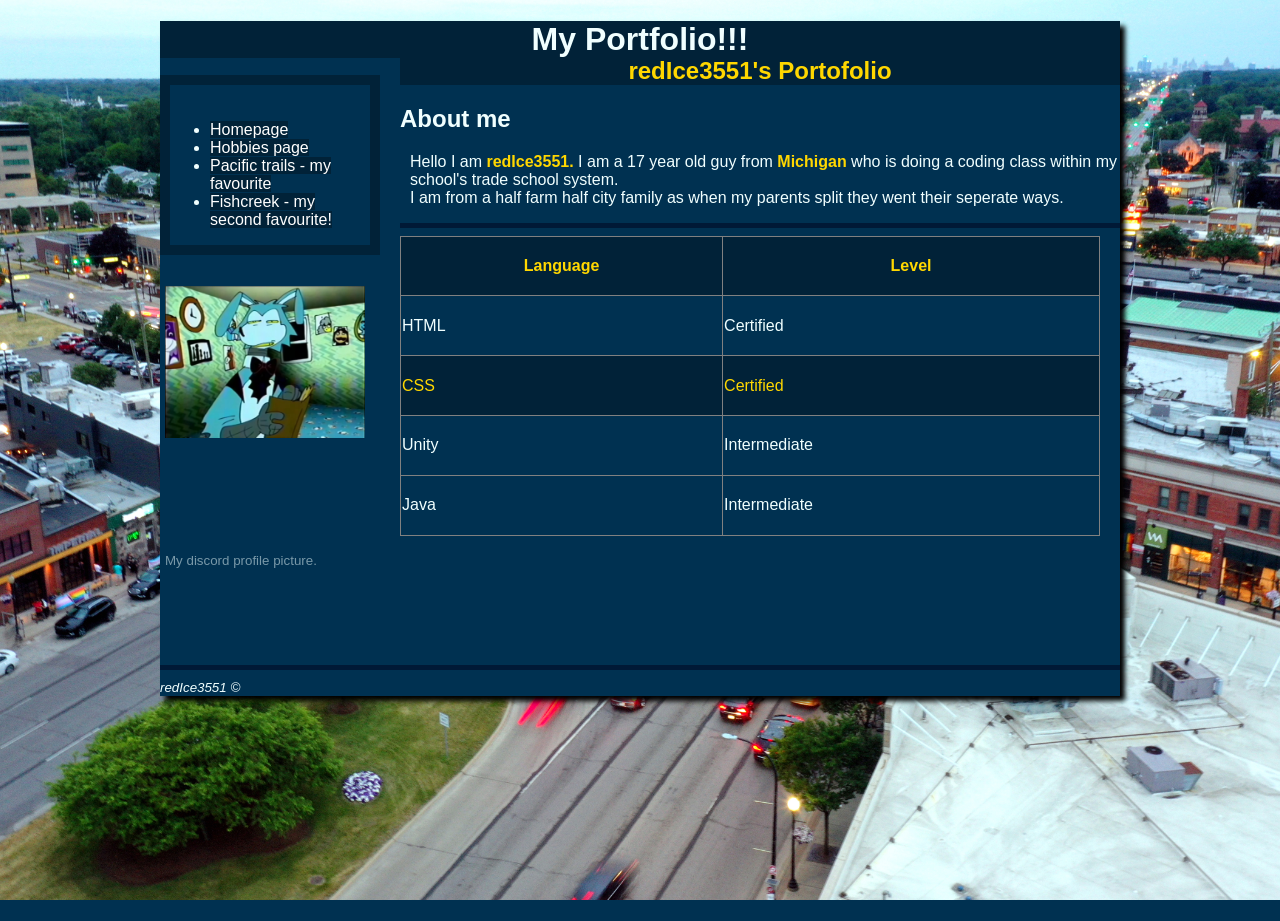
<file: index.html>
<!DOCTYPE html>
<html lang="en">
<head>
    <meta charset="UTF-8">
    <meta name="viewport" content="width=device-width, initial-scale=1.0">
    <title>redIce3551's portfolio</title>
        <link rel="stylesheet" href="portfolio.css">
        <style> 
                nav { float: left; width: 220px; }
                main { margin-left: 240px; 
                    height: 600px;}

                img[src="images/bonReading.jpg"] {
                    position: absolute;
                    left: 5px;
                    top: 265px; /* adjust if needed to align with nav vertically */
                    width: 200px;
                    height: auto;
                    margin-top: 0;
                }
                html, body { height: 100%; }
                body {
                    background-size: cover;
                    background-position: center;
                    background-repeat: no-repeat;
                    background-attachment: fixed;
                    
                }
                
        </style>
</head>
<body style="background-image: url('images/Ferndale.jpg');">
    <div id="wrapper">
    <header>
        <h1 style="text-align:center;">My Portfolio!!!</h1>
    </header>
    <nav>
        <ul>
            <li><a href="index.html">Homepage</a> &nbsp;</li>
            <li><a href="hobbies.html">Hobbies page</a> &nbsp;</li>
            <li><a href="examples/pacific.html">Pacific trails - my favourite</a> &nbsp;</li>
            <li><a href="examples/fishcreek.html">Fishcreek - my second favourite!</a></li>
        </ul>
    </nav>
    <main>
        <h2 style="background-color:#012238; font-weight:bold; color:gold; margin-top: -23px; text-align:center;">redIce3551's Portofolio</h2>

        <h2>About me</h2>
            <p style="padding-left:10px">Hello I am <span class="ferndale">redIce3551.</span> I am a 17 year old guy from <span class="ferndale">Michigan</span> who is doing a coding class within my school's trade school system.
            <br>I am from a half farm half city family as when my parents split they went their seperate ways.<br>
            </p>
            <hr>
            <table border="1">
                <tr style="background-color:#012238; color:gold;">
                    <th>Language</th>
                    <th>Level</th>
                </tr>
                <tr>
                    <td>HTML</td>
                    <td>Certified</td>
                </tr>
                <tr style="background-color:#012238; color:gold;">
                    <td>CSS</td>
                    <td>Certified</td>
                </tr>
                <tr>
                    <td>Unity</td>
                    <td>Intermediate</td>
                </tr>
                <tr>
                    <td>Java</td>
                    <td>Intermediate</td>
                </tr>
            </table>
            <figure><img src="images/bonReading.jpg" alt="Bon being unable to read" width="200" height="250"></figure><br>
            <figcaption style="opacity:0.5; position:absolute; left:5px; top:530px; width:200px; text-align:left;">
                <small>My discord profile picture.</small>
            </figcaption>
    </main>
    <footer>
        <hr>
        <small><i>redIce3551 &copy;</i></small>
    </footer>
    </div>
</body>
</html>
</file>
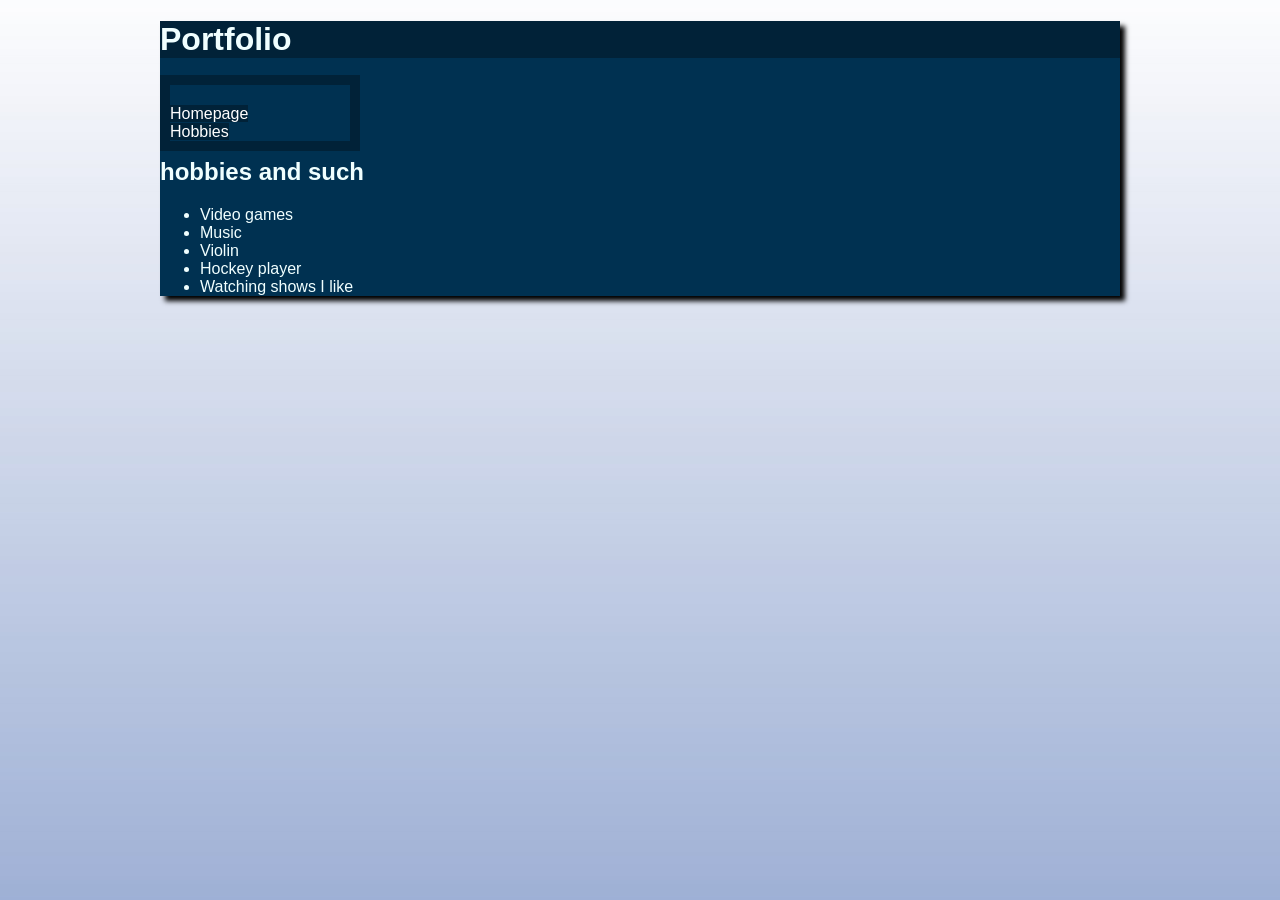
<file: hobbies.html>
<!DOCTYPE html>
<html lang="en">
<head>
    <meta charset="UTF-8">
    <meta name="viewport" content="width=device-width, initial-scale=1.0">
    <title>Davericks Hobbies</title>
    <link rel="stylesheet" href="portfolio.css">
    <style>
       body { background-image: url(images/background.jpg); }
        nav { float: left; }
        #wrapper { margin: 0 auto;
          width: 960px;
           width: 960px;
            background-color:#003151;
           margin: auto;
		   box-shadow: 5px 5px 5px #000000;
           position: relative;
}	  
    </style>
</head>
<body>
    <div id="wrapper">

    <header>
        <h1>Portfolio</h1>
    </header>
    <nav>
         <a href="index.html">Homepage</a> &nbsp;
        <a href="hobbies.html">Hobbies</a> &nbsp;
    </nav>
    <main style="margin-top:100px;">
            <h2>hobbies and such</h2>
            <ul>
                <li>Video games</li>
                <li>Music</li>
                <li>Violin</li>
                <li>Hockey player</li>
                <li>Watching shows I like</li>
            </ul>

            <h3></h3>
    </main>
    <footer>

    </footer>
</div>
</body>
</html>
</file>
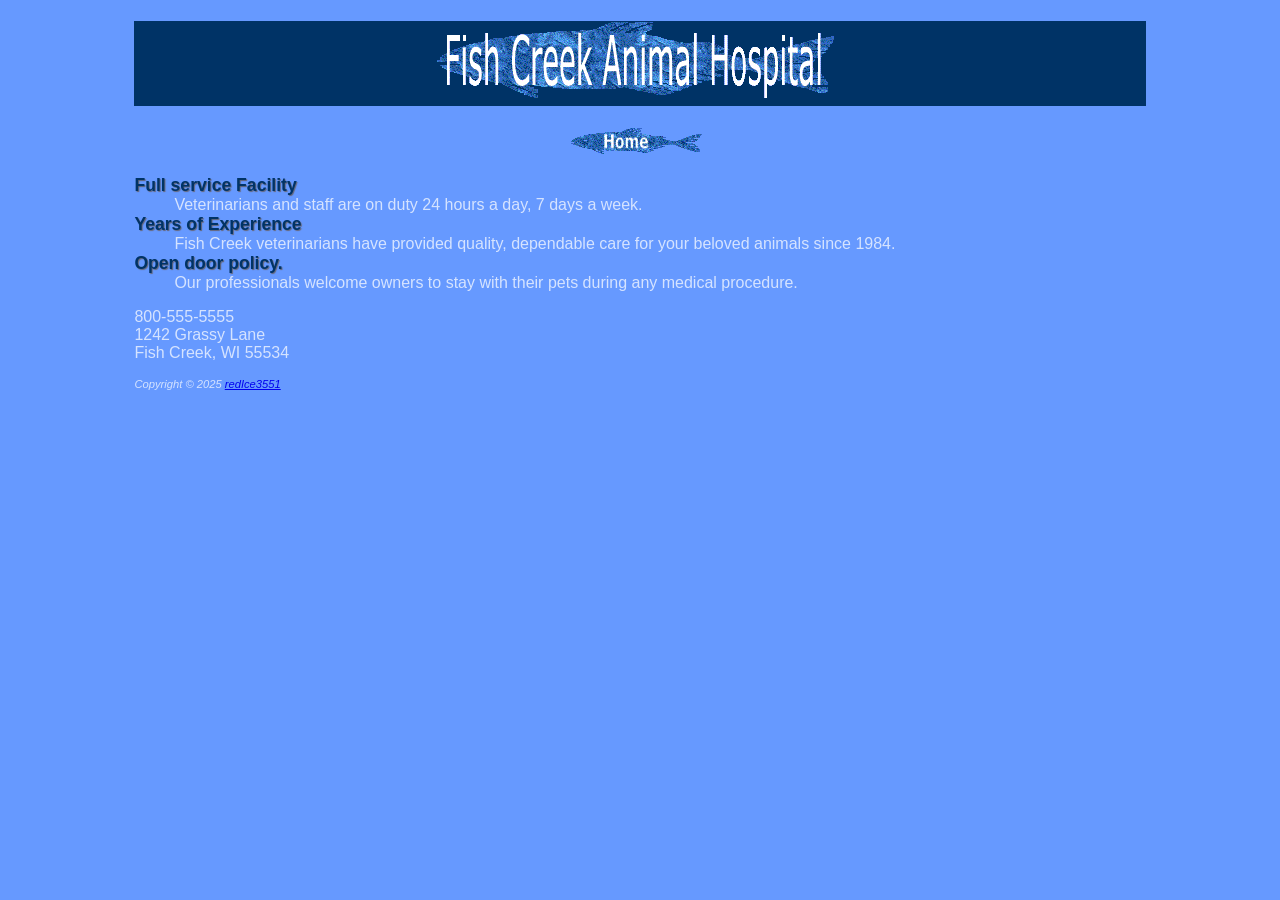
<file: examples/fishcreek.html>
<!DOCTYPE html>
<html lang="en">
<head>
<title>Fish Creek Hospital</title>
<meta charset="utf-8">
<link rel="stylesheet" href="fishcreek.css">
</head>
<body>
    <div id="wrapper">
<header>
        <h1><img src="imageEx/fishcreeklogo.gif" alt="Fishcreek Animal Hospital"></h1>
</header>
<nav>
        <a href="../index.html"><img src="imageEx/home.gif" alt="Home"></a> &nbsp;
</nav>
<main>
    <dl>
        <DT><span class="category">Full service Facility</span></DT>
            <dd>Veterinarians and staff are on duty 24 hours a day, 7 days a week.</dd>
        <dt><span class="category">Years of Experience</span></dt>
            <dd>Fish Creek veterinarians have provided quality, dependable care for your beloved animals since 1984.</dd>
        <dt><span class="category">Open door policy.</span></dt>
            <dd>Our professionals welcome owners to stay with their pets during any medical procedure.</dd>
    </dl>
    <p>800-555-5555<br>1242 Grassy Lane<br>Fish Creek, WI 55534</p>
</main>
<footer>
    Copyright &copy; 2025 <a href ="Contact@xdfcghjkjhctfvg.com"> redIce3551</a>
</footer>
</div>
</body>
</html>
</file>
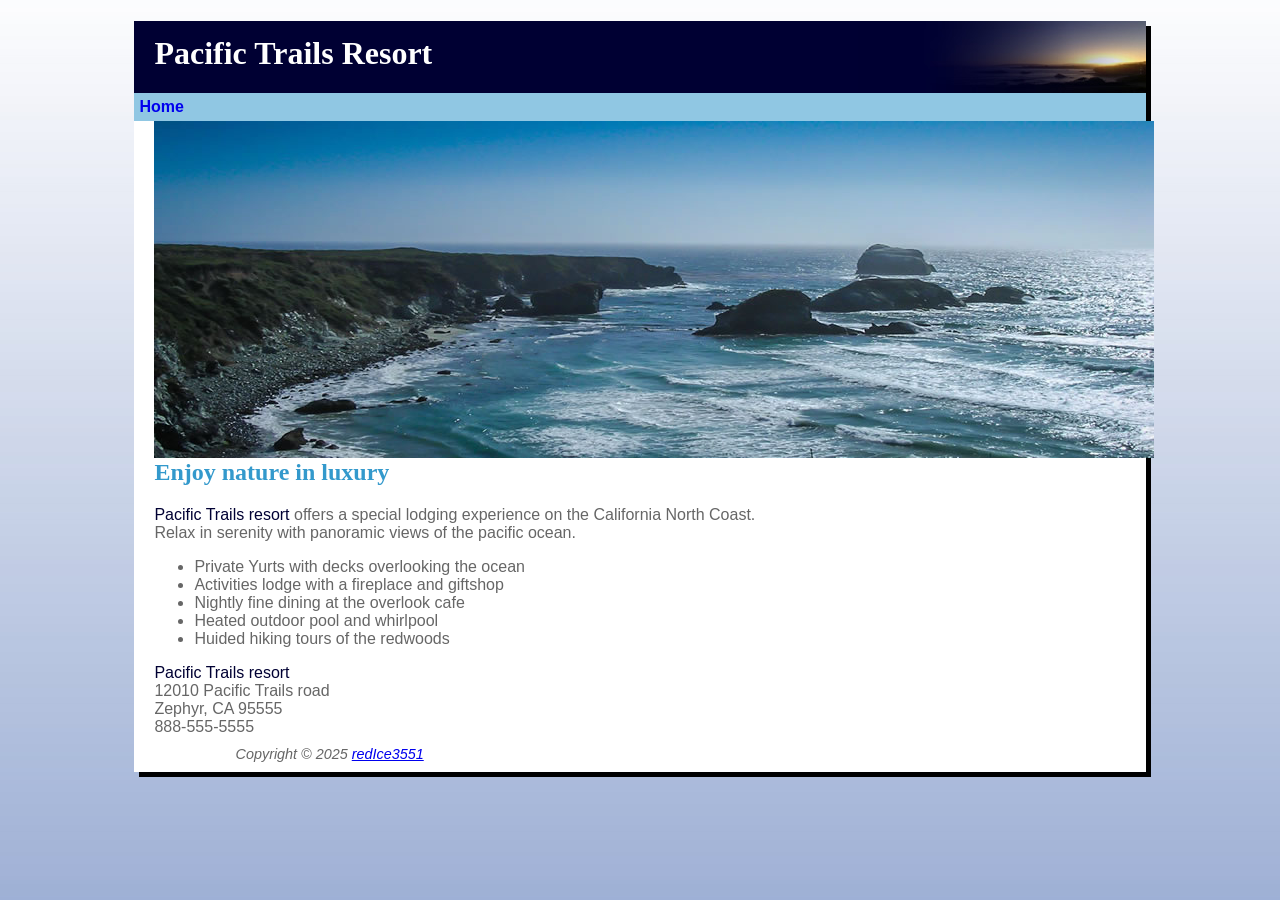
<file: examples/pacific.html>
<!DOCTYPE html>
<html lang="en">
<head>
<title>Pacific Trails resort</title>
<meta charset="utf-8">
<link rel="stylesheet" href="pacific.css">
</head>
<body>
        <div id="wrapper">
<header>
            
        <h1>Pacific Trails Resort</h1>
</header>
<nav>
        <a href="../index.html">Home</a> &nbsp;
</nav> 

<main>
       <div id="homehero"> <img src="imageEx/coast.jpg" alt="A coastline of cliffs"> </div> 
       <br>
    <h2>Enjoy nature in luxury</h2>
        <p><span class="resort">Pacific Trails resort</span> offers a special lodging experience on the California North Coast. <br> Relax in serenity with panoramic views of the pacific ocean.</p>
    <ul>
            <li>Private Yurts with decks overlooking the ocean</li>
            <li>Activities lodge with a fireplace and giftshop</li>
            <li>Nightly fine dining at the overlook cafe</li>
            <li>Heated outdoor pool and whirlpool</li>
            <li>Huided hiking tours of the redwoods</li>
    </ul>
        <div>
                <span class="resort">Pacific Trails resort</span><br>12010 Pacific Trails road<br>Zephyr, CA 95555<br> 888-555-5555
        </div>
</main>
<footer>
    <div>Copyright &copy; 2025 <a href ="Contact@xdfcghjkjhctfvg.com"> redIce3551</a></div>
</footer>
</div>
</body>
</html>
</file>
<file: portfolio.css>
#wrapper { width: 960px;
            background-color:#003151;
           margin: auto;
		   box-shadow: 5px 5px 5px #000000;
           position: relative;}
    .ferndale { color:gold; font-weight:bold; }
    h1 { background-color:#012238; }
    body { background-color:#003151;
         color:azure;
          font-family:'Segoe UI', Tahoma, Geneva, Verdana, sans-serif;}
    hr { background-color:#001936;
         border:none;
          height:5px; }
     nav { padding-top: 20px;
        padding-right: 30px;
        margin-top: -5px;
        float: left;
        width: 200px;
        box-sizing: border-box;
        border: 10px solid #012238; }
    nav a { background-color:#012238;
         color:white;
          text-decoration:none; }
    nav a:hover { color:cyan;}
    nav a:visited { background-color:#012238;
         color:gold; }
    nav a:active { background-color:#012238;
         color:crimson; } 
    header, nav, main, footer { display: block; }
    table { height:300px;
            width:700px;
            border-collapse: collapse; }
</file>
<file: examples/fishcreek.css>
#wrapper { margin-left: auto;
         margin-right: auto;
          width: 80%;
           min-width: 700px;
            Max-width: 1024px;}
    body {background-color:#6699FF;
         color:#D5E3FF;
          font-family: Verdana, Arial, sans-serif;}
    header {background-color:#6699FF;
         color:#D5E3FF;
          font-family:serif;}
    h1 {text-align: center;
         background-color:#003366;}
    nav {font-weight:bold; text-align: center;}
    .category {font-weight: bold;
         background-color:#6699FF;
          color:#003366;
           font-size:1.1em;
        text-shadow: 1px 1px 1px #667;}
    footer {font-size:.70em;
         font-style:italic;}
    footer nav {text-align:left;}
</file>
<file: examples/pacific.css>
main {padding-left: 20px;
      padding-right: 20px;
     display: block;}
body {background-color:#FFFFFF;
     color:#666666;
      font-family: Verdana, Arial, sans-serif;
     background-image: url(imageEx/background.jpg);}
header {background-color:#000033;
     color: #FFFFFF;
      font-family: Georgia, serif;}
h1 {line-height:200%;
     background-image: url(imageEx/sunset.jpg);
          background-position:right;
          background-repeat:no-repeat;
          padding-left: 20px;
          height: 72px;
               margin-bottom:0;}
nav {font-weight:bold;
     background-color:#90C7E3;}
h2 {color:#3399CC;
     font-family: Georgia, serif;}
h3 {color: #000033;}
dt {color:#000033;
     font-weight:bold;}
nav {padding: 5px;}
nav a {text-decoration:none;}
footer {font-size:.90em;
     font-style:italic;
      margin-left: auto;
       margin-right: auto;
        width: 80%;
          padding: 10px;}
.resort {color: #000033;
    text-indent:1.2em;}
#wrapper {margin-left: auto;
     margin-right: auto;
      width: 80%;
     background-color:#FFFFFF;
     min-width: 700px;
     max-width: 1024px;
     box-shadow: 5px 5px #000000;}
#homehero {height: 300px;
          background-image:url(imageEx/coast.jpg);
          background-size:100% 100%;
     background-repeat:no-repeat;}
#yurthero {height: 300px;
          background-image:url(yurt.jpg);
          background-size:100% 100%;
     background-repeat:no-repeat;}
#trailhero {height: 300px;
          background-image:url(trail.jpg);
          background-size:100% 100%;
     background-repeat:no-repeat;}
</file>
